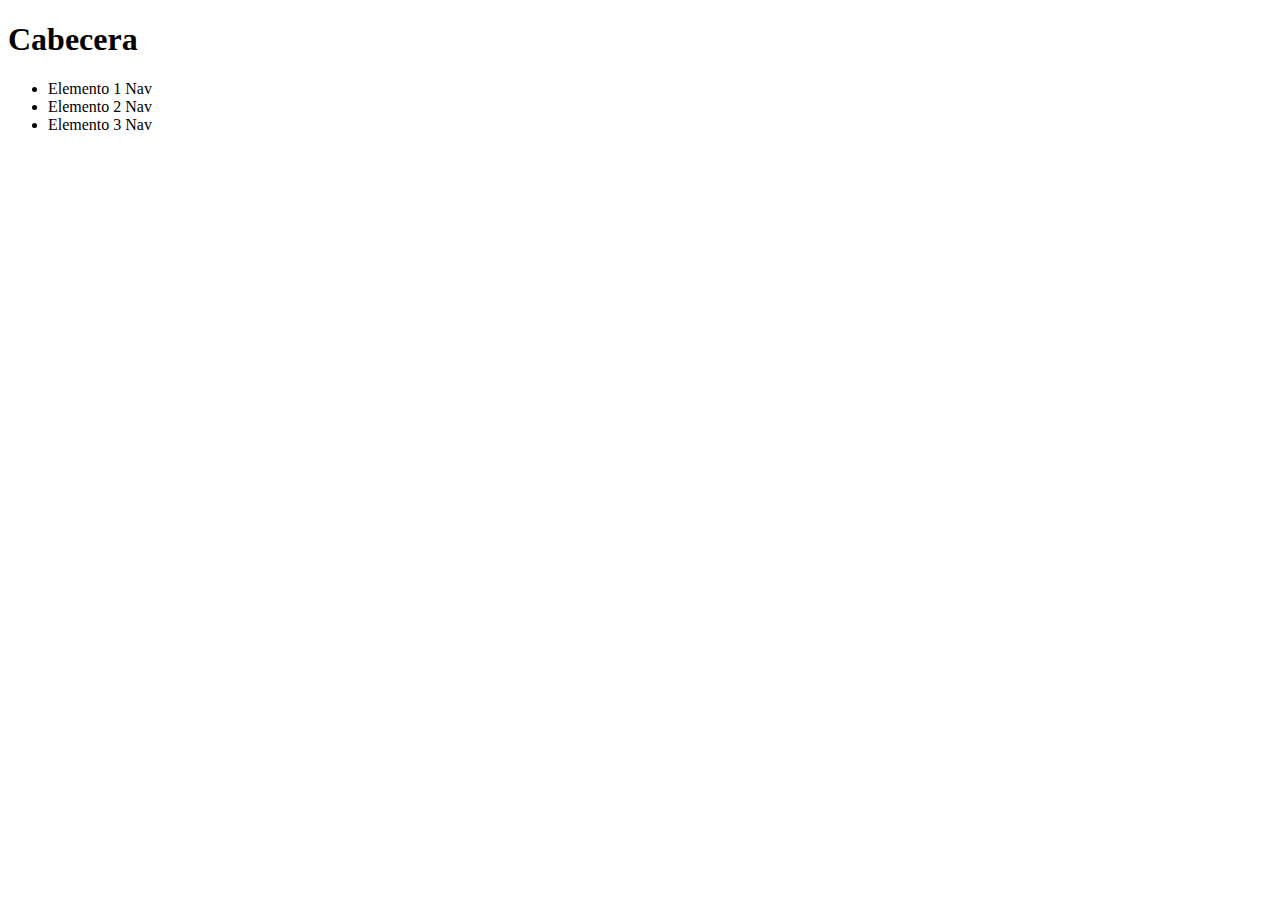
<file: 1.2.3_css/index.html>
<!DOCTYPE html>
<html lang="en">

<head>
    <meta charset="UTF-8">
    <meta http-equiv="X-UA-Compatible" content="IE=edge">
    <meta name="viewport" content="width=device-width, initial-scale=1.0">
    <title>Practica</title>
    <style>
       
    </style>
</head>

<body>
    <header>
        <h1>Cabecera</h1>
    </header>
    <nav>
        <ul>
            <li>Elemento 1 Nav</li>
            <li>Elemento 2 Nav</li>
            <li>Elemento 3 Nav</li>
        </ul>
    </nav>
    <article>
        <section><p></p></section>
        <section><p></p></section>
    </article>
    <footer></footer>
</body>
</html>
</file>
